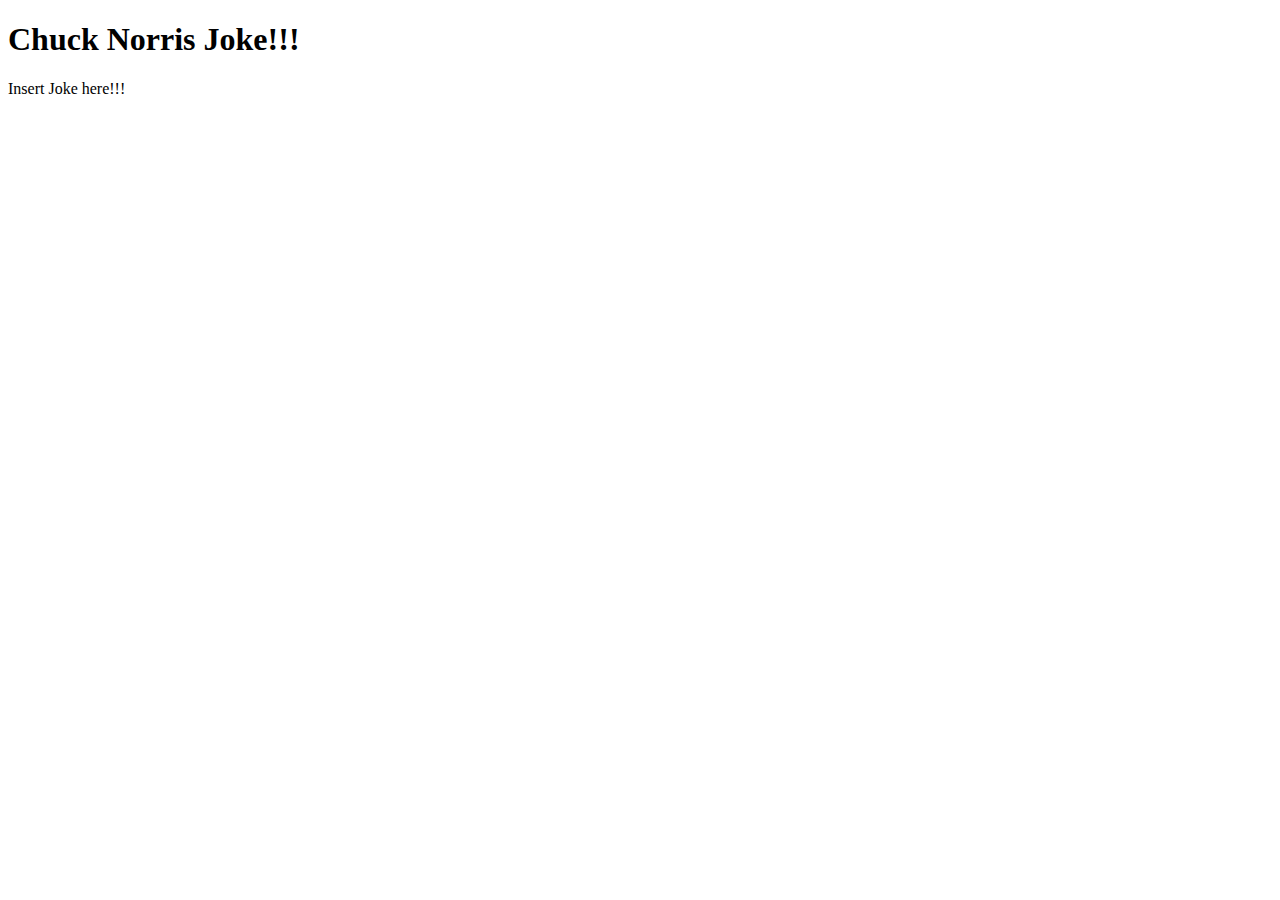
<file: jokesapp/src/main/resources/templates/chucknorris.html>
<!DOCTYPE html>
<html lang="en" xmlns:th="http://www.thymeleaf.org">
<head>
    <meta charset="UTF-8">
    <title>Jokes</title>
</head>
<body>
    <h1>Chuck Norris Joke!!!</h1>
    <p th:text="${joke}">Insert Joke here!!!</p>
</body>
</html>
</file>
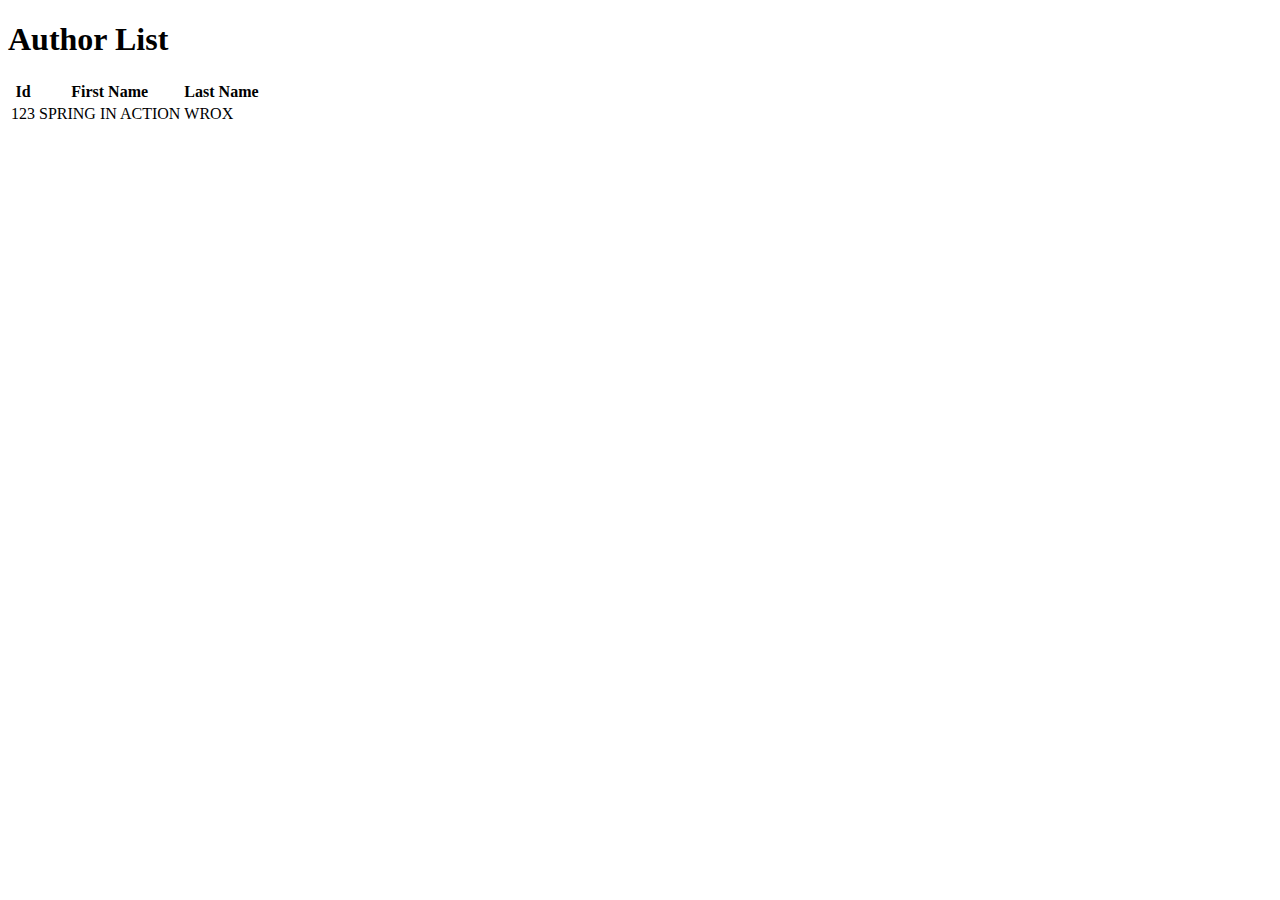
<file: spring5webapp/src/main/resources/templates/authors.html>
<!DOCTYPE html>
<html lang="en" xmlns:th="http://www.thymeleaf.org">
<head>
    <meta charset="UTF-8">
    <title>Spring Framework Guru</title>
</head>
<body>
<h1>Author List</h1>

<table>
    <tr>
        <th>Id</th>
        <th>First Name</th>
        <th>Last Name</th>
    </tr>

    <tr th:each="author: ${authors}">
        <td th:text="${author.id}">123</td>
        <td th:text="${author.firstName}">SPRING IN ACTION</td>
        <td th:text="${author.lastName}">WROX</td>
    </tr>
</table>
</body>
</html>
</file>
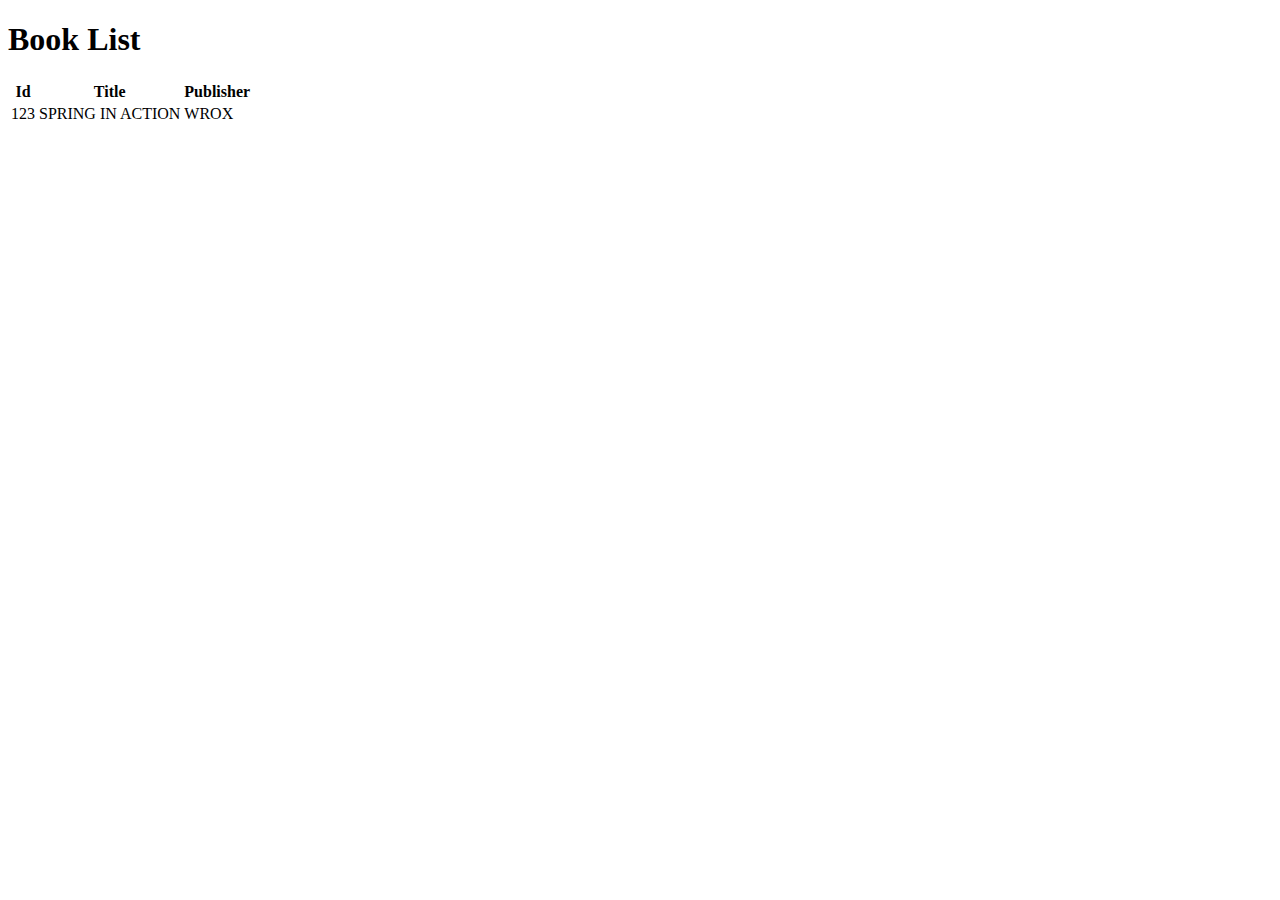
<file: spring5webapp/src/main/resources/templates/books.html>
<!DOCTYPE html>
<html lang="en" xmlns:th="http://www.thymeleaf.org">
<head>
    <meta charset="UTF-8">
    <title>Spring Framework Guru</title>
</head>
<body>
<h1>Book List</h1>

<table>
    <tr>
        <th>Id</th>
        <th>Title</th>
        <th>Publisher</th>
    </tr>

    <tr th:each="book: ${books}">
        <td th:text="${book.id}">123</td>
        <td th:text="${book.title}">SPRING IN ACTION</td>
        <td th:text="${book.publisher.name}">WROX</td>
    </tr>
</table>
</body>
</html>
</file>
